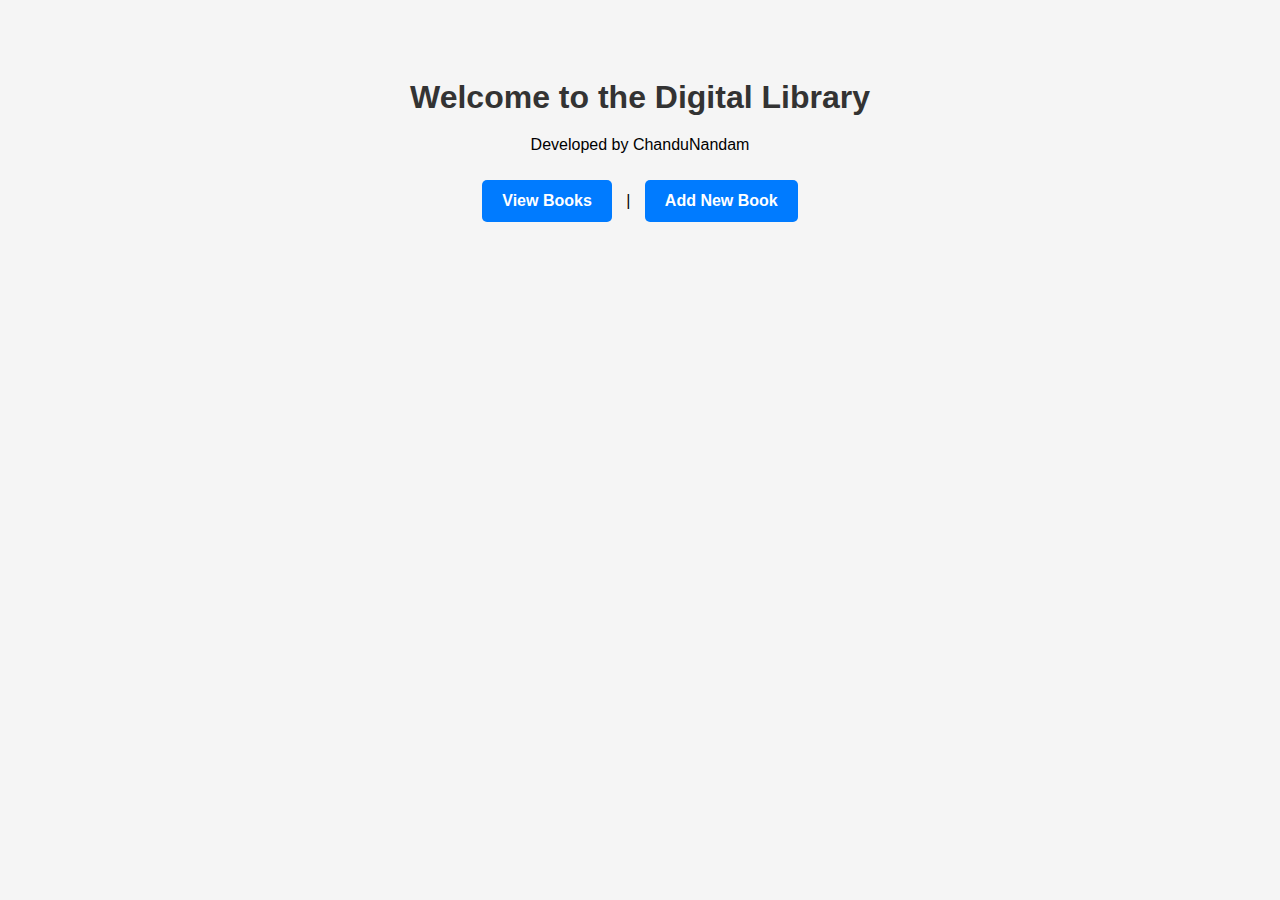
<file: DigitalLibraryBookManagementSystem/src/main/resources/templates/index.html>
<!DOCTYPE html>
<html xmlns:th="http://www.thymeleaf.org">
<head>
    <title>Library Home</title>
    <style>
        /* Global Styles */
        body {
            font-family: Arial, sans-serif;
            background-color: #f5f5f5;
            text-align: center;
            padding: 50px;
        }

        h1 {
            color: #333;
            margin-bottom: 20px;
        }

        /* Navigation Links */
        a {
            display: inline-block;
            padding: 12px 20px;
            text-decoration: none;
            font-weight: bold;
            color: white;
            background-color: #007bff;
            border-radius: 5px;
            margin: 10px;
            transition: background 0.3s ease-in-out;
        }

        a:hover {
            background-color: #0056b3;
        }
    </style>
</head>
<body>
    <h1>Welcome to the Digital Library</h1>
    <p>Developed by ChanduNandam<p>
    <a href="/books">View Books</a> | 
    <a href="/books/add">Add New Book</a>
</body>
</html>
</file>
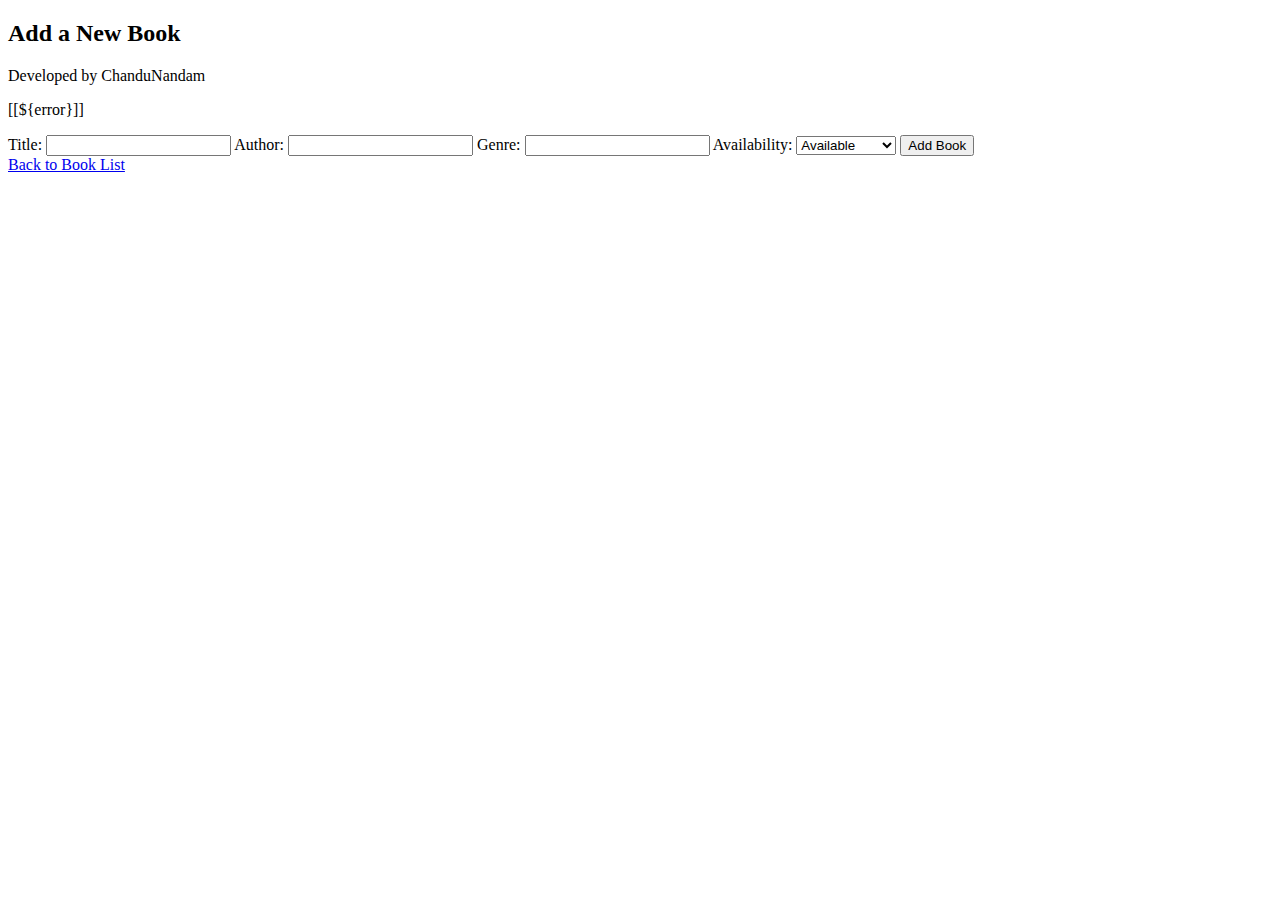
<file: DigitalLibraryBookManagementSystem/src/main/resources/templates/add-book.html>
<!DOCTYPE html>
<html xmlns:th="http://www.thymeleaf.org">
<head>
    <title>Add New Book</title>
    <link rel="stylesheet" type="text/css" th:href="@{/css/add-book.css}">
</head>
<body>
    
    <div id="container">
        <h2>Add a New Book</h2>
         <p>Developed by ChanduNandam<p>
        <!-- Show error if validation fails -->
        <p id="error-message" th:if="${error}">[[${error}]]</p>

        <form th:action="@{/books/save}" th:object="${book}" method="post">
            <label for="title">Title:</label>
            <input id="title" type="text" th:field="*{bookTitle}"> 

            <label for="author">Author:</label>
            <input id="author" type="text" th:field="*{bookAuthor}"> 

            <label for="genre">Genre:</label>
            <input id="genre" type="text" th:field="*{bookGenre}" required> 

            <label for="availability">Availability:</label>
            <select id="availability" th:field="*{bookAvailabilityStatus}">
                <option value="Available">Available</option>
                <option value="Checked Out">Checked Out</option>
            </select> 

            <button id="submit-btn" type="submit">Add Book</button>
        </form>

        <a id="back-link" href="/books">Back to Book List</a>
    </div>
</body>
</html>
</file>
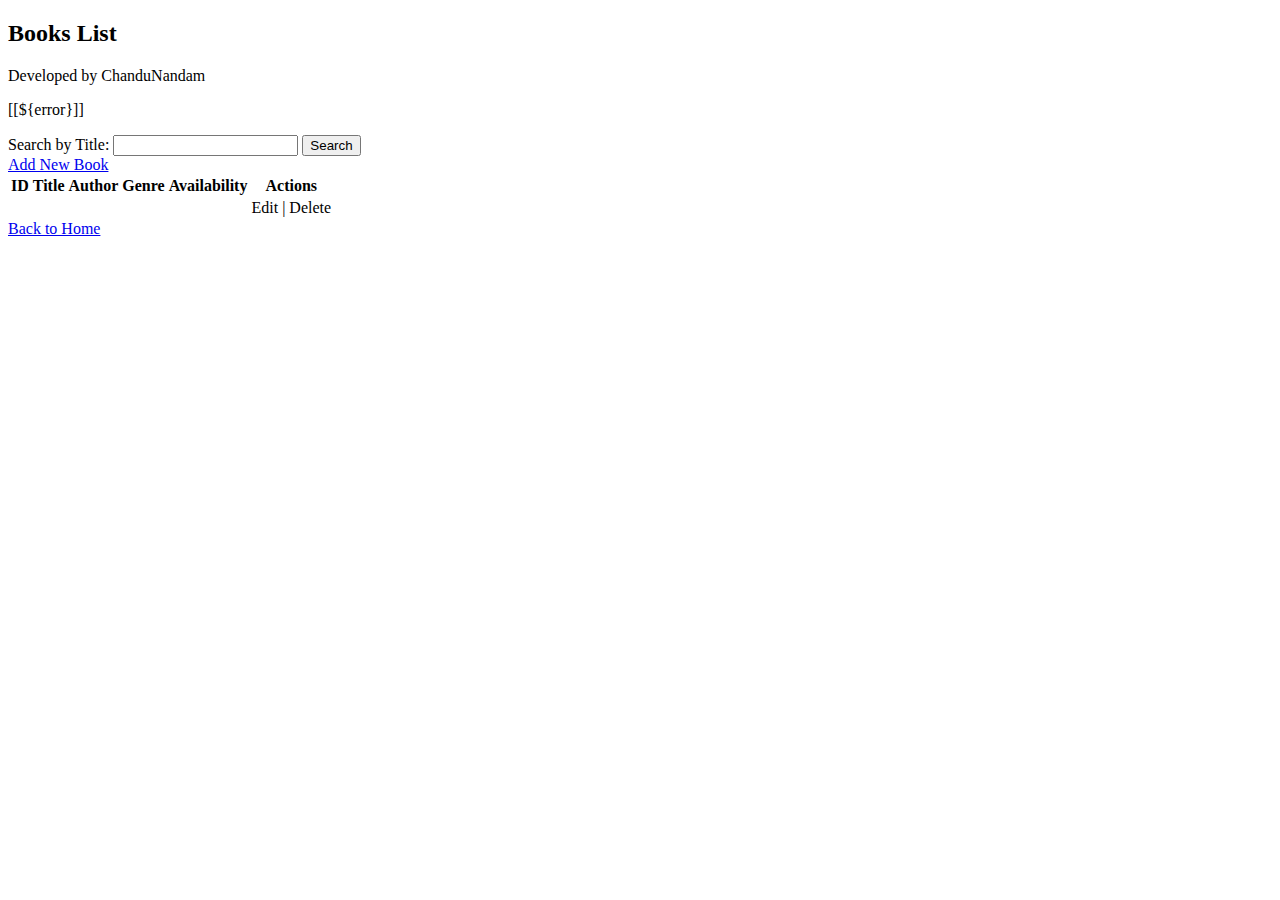
<file: DigitalLibraryBookManagementSystem/src/main/resources/templates/books.html>
<!DOCTYPE html>
<html xmlns:th="http://www.thymeleaf.org">
<head>
    <title>Books List</title>
    <link rel="stylesheet" type="text/css" th:href="@{/css/books-list.css}">
</head>
<body>

    <div id="container">
        <h2>Books List</h2>
        <p>Developed by ChanduNandam<p>
        <!-- Shows error message if search fails -->
        <p id="error-message" th:if="${error}">[[${error}]]</p>

        <!-- Search Form -->
        <form id="search-form" th:action="@{/books/search/title}" method="get">
            <label for="search-title">Search by Title:</label>
            <input id="search-title" type="text" name="title" required>
            <button type="submit">Search</button>
        </form>

        <a id="add-book-link" href="/books/add">Add New Book</a>

        <!-- Display Books -->
        <table id="books-table">
            <thead>
                <tr>
                    <th>ID</th>
                    <th>Title</th>
                    <th>Author</th>
                    <th>Genre</th>
                    <th>Availability</th>
                    <th>Actions</th>
                </tr>
            </thead>
            <tbody>
                <tr th:each="book : ${books}">
                    <td th:text="${book.bookId}"></td>
                    <td th:text="${book.bookTitle}"></td>
                    <td th:text="${book.bookAuthor}"></td>
                    <td th:text="${book.bookGenre}"></td>
                    <td th:text="${book.bookAvailabilityStatus}"></td>
                    <td>
                        <a class="edit-btn" th:href="@{/books/edit/{id}(id=${book.bookId})}"> Edit</a> |
                        <a class="delete-btn" th:href="@{/books/delete/{id}(id=${book.bookId})}">Delete</a>
                    </td>
                </tr>
            </tbody>
        </table>

        <a id="back-home" href="/">Back to Home</a>
    </div>
</body>
</html>
</file>
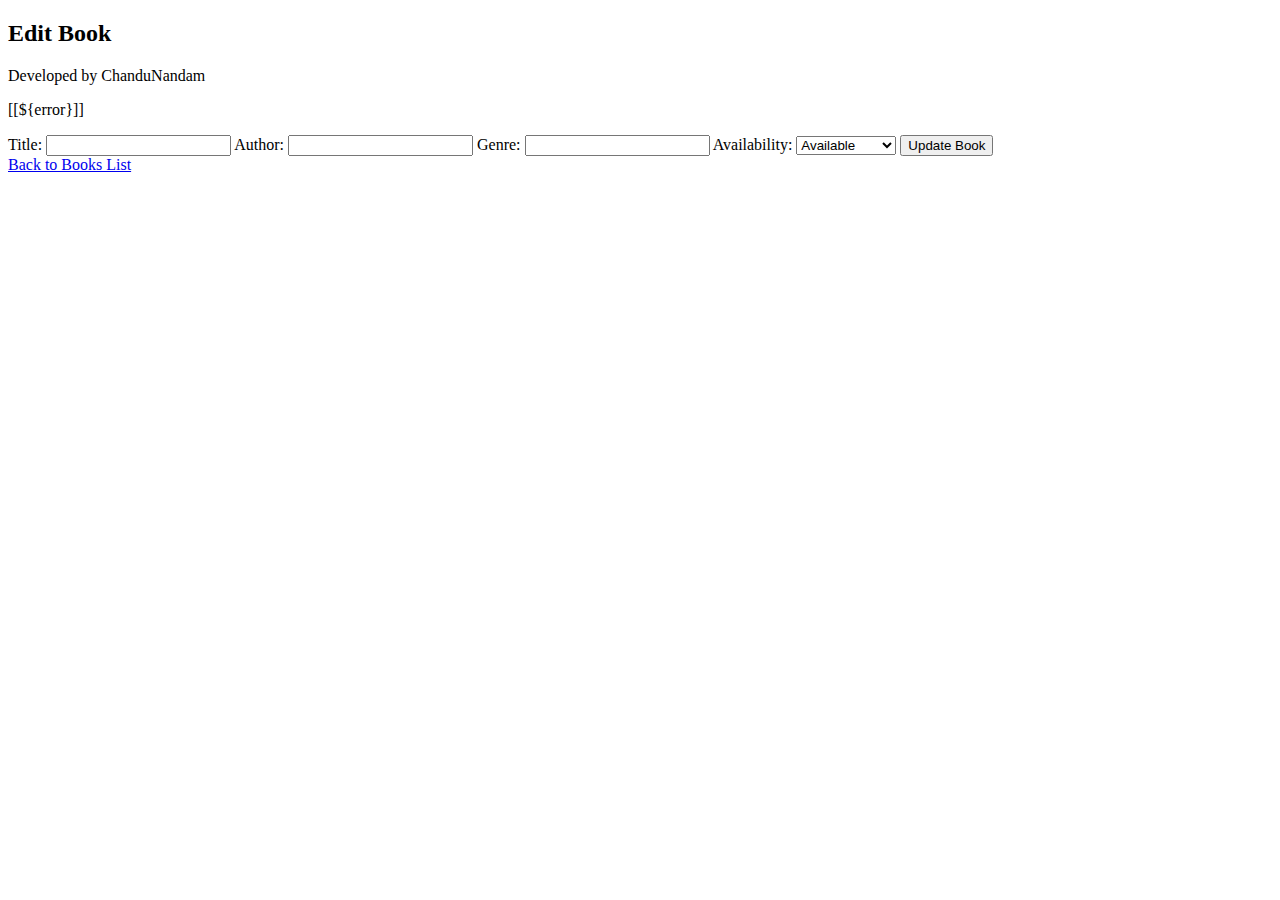
<file: DigitalLibraryBookManagementSystem/src/main/resources/templates/edit-book.html>
<!DOCTYPE html>
<html xmlns:th="http://www.thymeleaf.org">
<head>
    <title>Edit Book</title>
    <link rel="stylesheet" type="text/css" th:href="@{/css/edit-book.css}">
</head>
<body>
    
    <div id="container">
        <h2>Edit Book</h2>
        <p>Developed by ChanduNandam<p>
        <!-- Show error message if validation fails -->
        <p id="error-message" th:if="${error}">[[${error}]]</p>

        <form th:action="@{/books/update/{id}(id=${book.bookId})}" method="post">
            <input type="hidden" th:field="*{book.bookId}" />

            <label for="title">Title:</label>
            <input id="title" type="text" th:field="*{book.bookTitle}" />
            
            <label for="author">Author:</label>
            <input id="author" type="text" th:field="*{book.bookAuthor}" />
            
            <label for="genre">Genre:</label>
            <input id="genre" type="text" th:field="*{book.bookGenre}" required/>

            <label for="availability">Availability:</label>
            <select id="availability" th:field="*{book.bookAvailabilityStatus}">
                <option value="Available">Available</option>
                <option value="Checked Out">Checked Out</option>
            </select>

            <button id="update-btn" type="submit">Update Book</button>
        </form>

        <a id="back-link" href="/books">Back to Books List</a>
    </div>
</body>
</html>
</file>
